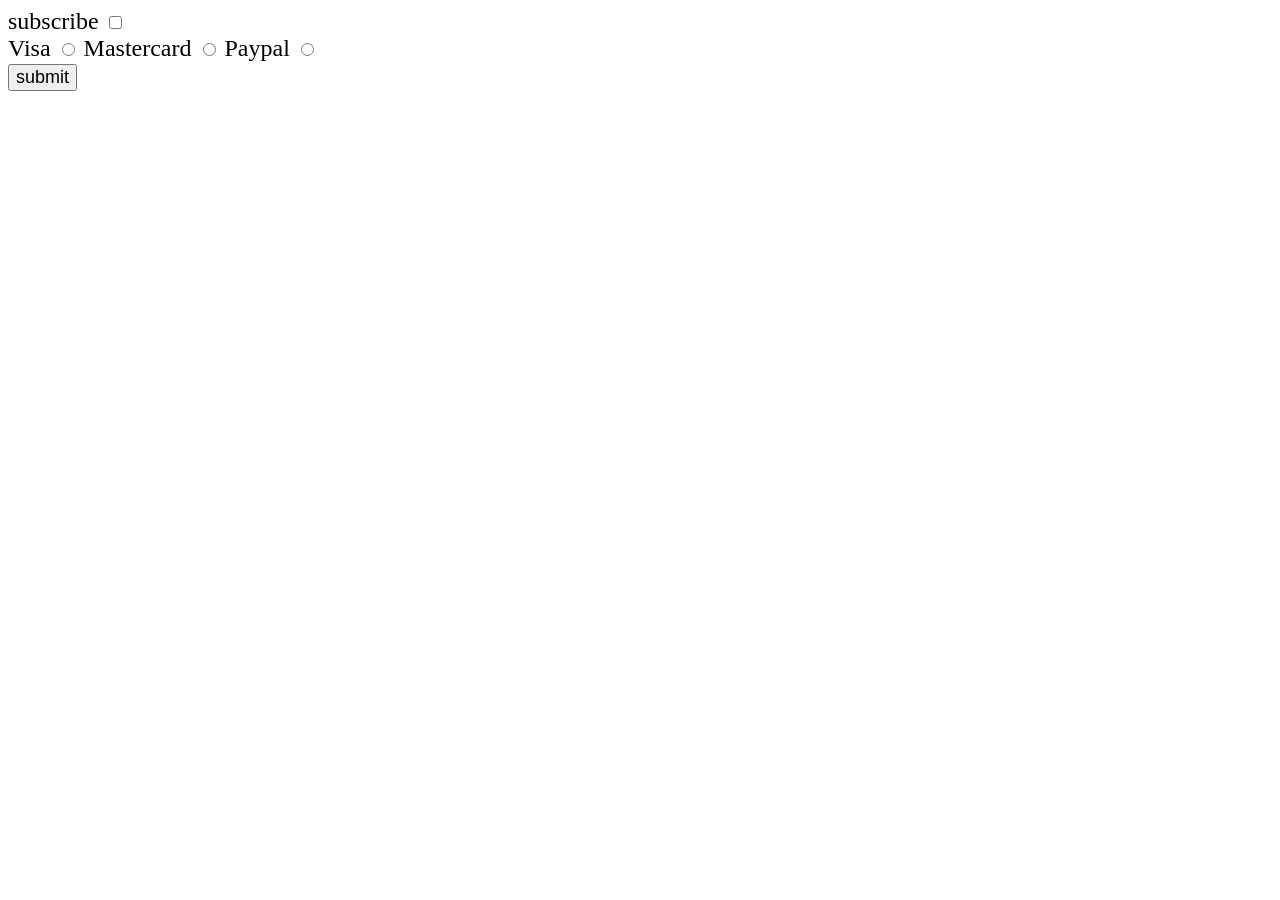
<file: 15-checked-property/index.html>
<!DOCTYPE html>
<html lang="en">
<head>
    <meta charset="UTF-8">
    <meta http-equiv="X-UA-Compatible" content="IE=edge">
    <meta name="viewport" content="width=device-width, initial-scale=1.0">
    <title>Document</title>
    <link rel="stylesheet" href="style.css">
</head>
<body>
    <label for="myCheckBox">subscribe</label>
    <input type="checkbox" id="myCheckBox"><br>

    <label for="visaBtn">Visa</label>
    <input type="radio" name="card" id="visaBtn">

    <label for="mastercardBtn">Mastercard</label>
    <input type="radio" name="card" id="mastercardBtn">

    <label for="paypalBtn">Paypal</label>
    <input type="radio" name="card" id="paypalBtn"><br>
    

    <button id="myButton">submit</button><br>

    <div id="subscribeResult"></div>
    <div id="paymentResult"></div>

<script src="index.js"></script>
</body>
</html>
</file>
<file: 15-checked-property/style.css>
body {
    font-size: x-large;
}
button {
    font-size: large;
}
</file>
